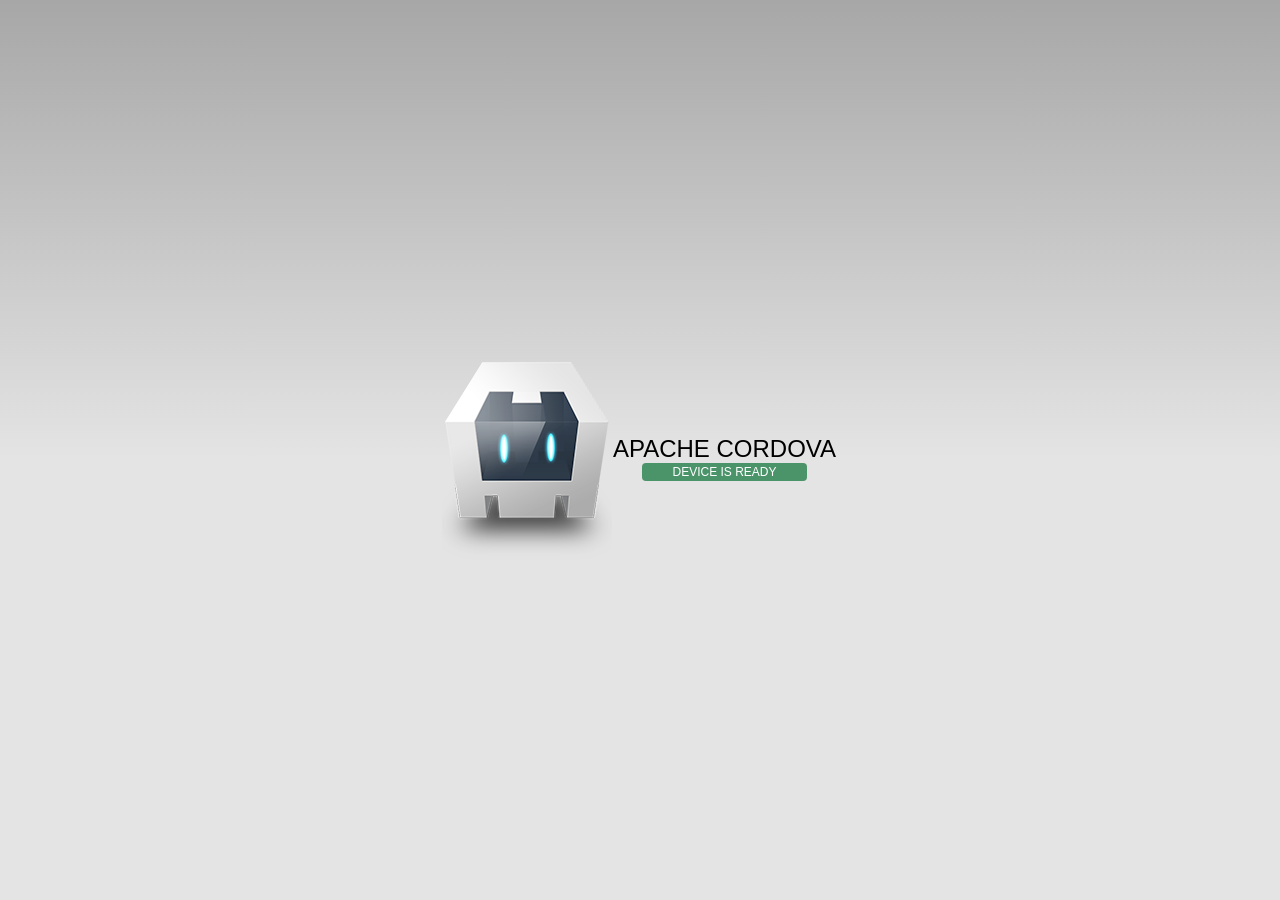
<file: assets/www/index.html>
<!DOCTYPE html>
<!--
    Licensed to the Apache Software Foundation (ASF) under one
    or more contributor license agreements.  See the NOTICE file
    distributed with this work for additional information
    regarding copyright ownership.  The ASF licenses this file
    to you under the Apache License, Version 2.0 (the
    "License"); you may not use this file except in compliance
    with the License.  You may obtain a copy of the License at

    http://www.apache.org/licenses/LICENSE-2.0

    Unless required by applicable law or agreed to in writing,
    software distributed under the License is distributed on an
    "AS IS" BASIS, WITHOUT WARRANTIES OR CONDITIONS OF ANY
     KIND, either express or implied.  See the License for the
    specific language governing permissions and limitations
    under the License.
-->
<html>
    <head>
        <meta charset="utf-8" />
        <meta name="format-detection" content="telephone=no" />
        <!-- WARNING: for iOS 7, remove the width=device-width and height=device-height attributes. See https://issues.apache.org/jira/browse/CB-4323 -->
        <meta name="viewport" content="user-scalable=no, initial-scale=1, maximum-scale=1, minimum-scale=1, width=device-width, height=device-height, target-densitydpi=device-dpi" />
        <link rel="stylesheet" type="text/css" href="css/index.css" />
        <title>Hello World</title>
    </head>
    <body>
        <div class="app">
            <h1>Apache Cordova</h1>
            <div id="deviceready" class="blink">
                <p class="event listening">Connecting to Device</p>
                <p class="event received">Device is Ready</p>
            </div>
        </div>
        <script type="text/javascript" src="cordova.js"></script>
        <script type="text/javascript" src="js/index.js"></script>
        <script type="text/javascript">
            app.initialize();
        </script>
    </body>
</html>
</file>
<file: assets/www/css/index.css>
/*
 * Licensed to the Apache Software Foundation (ASF) under one
 * or more contributor license agreements.  See the NOTICE file
 * distributed with this work for additional information
 * regarding copyright ownership.  The ASF licenses this file
 * to you under the Apache License, Version 2.0 (the
 * "License"); you may not use this file except in compliance
 * with the License.  You may obtain a copy of the License at
 *
 * http://www.apache.org/licenses/LICENSE-2.0
 *
 * Unless required by applicable law or agreed to in writing,
 * software distributed under the License is distributed on an
 * "AS IS" BASIS, WITHOUT WARRANTIES OR CONDITIONS OF ANY
 * KIND, either express or implied.  See the License for the
 * specific language governing permissions and limitations
 * under the License.
 */
* {
    -webkit-tap-highlight-color: rgba(0,0,0,0); /* make transparent link selection, adjust last value opacity 0 to 1.0 */
}

body {
    -webkit-touch-callout: none;                /* prevent callout to copy image, etc when tap to hold */
    -webkit-text-size-adjust: none;             /* prevent webkit from resizing text to fit */
    -webkit-user-select: none;                  /* prevent copy paste, to allow, change 'none' to 'text' */
    background-color:#E4E4E4;
    background-image:linear-gradient(top, #A7A7A7 0%, #E4E4E4 51%);
    background-image:-webkit-linear-gradient(top, #A7A7A7 0%, #E4E4E4 51%);
    background-image:-ms-linear-gradient(top, #A7A7A7 0%, #E4E4E4 51%);
    background-image:-webkit-gradient(
        linear,
        left top,
        left bottom,
        color-stop(0, #A7A7A7),
        color-stop(0.51, #E4E4E4)
    );
    background-attachment:fixed;
    font-family:'HelveticaNeue-Light', 'HelveticaNeue', Helvetica, Arial, sans-serif;
    font-size:12px;
    height:100%;
    margin:0px;
    padding:0px;
    text-transform:uppercase;
    width:100%;
}

/* Portrait layout (default) */
.app {
    background:url(../img/logo.png) no-repeat center top; /* 170px x 200px */
    position:absolute;             /* position in the center of the screen */
    left:50%;
    top:50%;
    height:50px;                   /* text area height */
    width:225px;                   /* text area width */
    text-align:center;
    padding:180px 0px 0px 0px;     /* image height is 200px (bottom 20px are overlapped with text) */
    margin:-115px 0px 0px -112px;  /* offset vertical: half of image height and text area height */
                                   /* offset horizontal: half of text area width */
}

/* Landscape layout (with min-width) */
@media screen and (min-aspect-ratio: 1/1) and (min-width:400px) {
    .app {
        background-position:left center;
        padding:75px 0px 75px 170px;  /* padding-top + padding-bottom + text area = image height */
        margin:-90px 0px 0px -198px;  /* offset vertical: half of image height */
                                      /* offset horizontal: half of image width and text area width */
    }
}

h1 {
    font-size:24px;
    font-weight:normal;
    margin:0px;
    overflow:visible;
    padding:0px;
    text-align:center;
}

.event {
    border-radius:4px;
    -webkit-border-radius:4px;
    color:#FFFFFF;
    font-size:12px;
    margin:0px 30px;
    padding:2px 0px;
}

.event.listening {
    background-color:#333333;
    display:block;
}

.event.received {
    background-color:#4B946A;
    display:none;
}

@keyframes fade {
    from { opacity: 1.0; }
    50% { opacity: 0.4; }
    to { opacity: 1.0; }
}
 
@-webkit-keyframes fade {
    from { opacity: 1.0; }
    50% { opacity: 0.4; }
    to { opacity: 1.0; }
}
 
.blink {
    animation:fade 3000ms infinite;
    -webkit-animation:fade 3000ms infinite;
}
</file>
